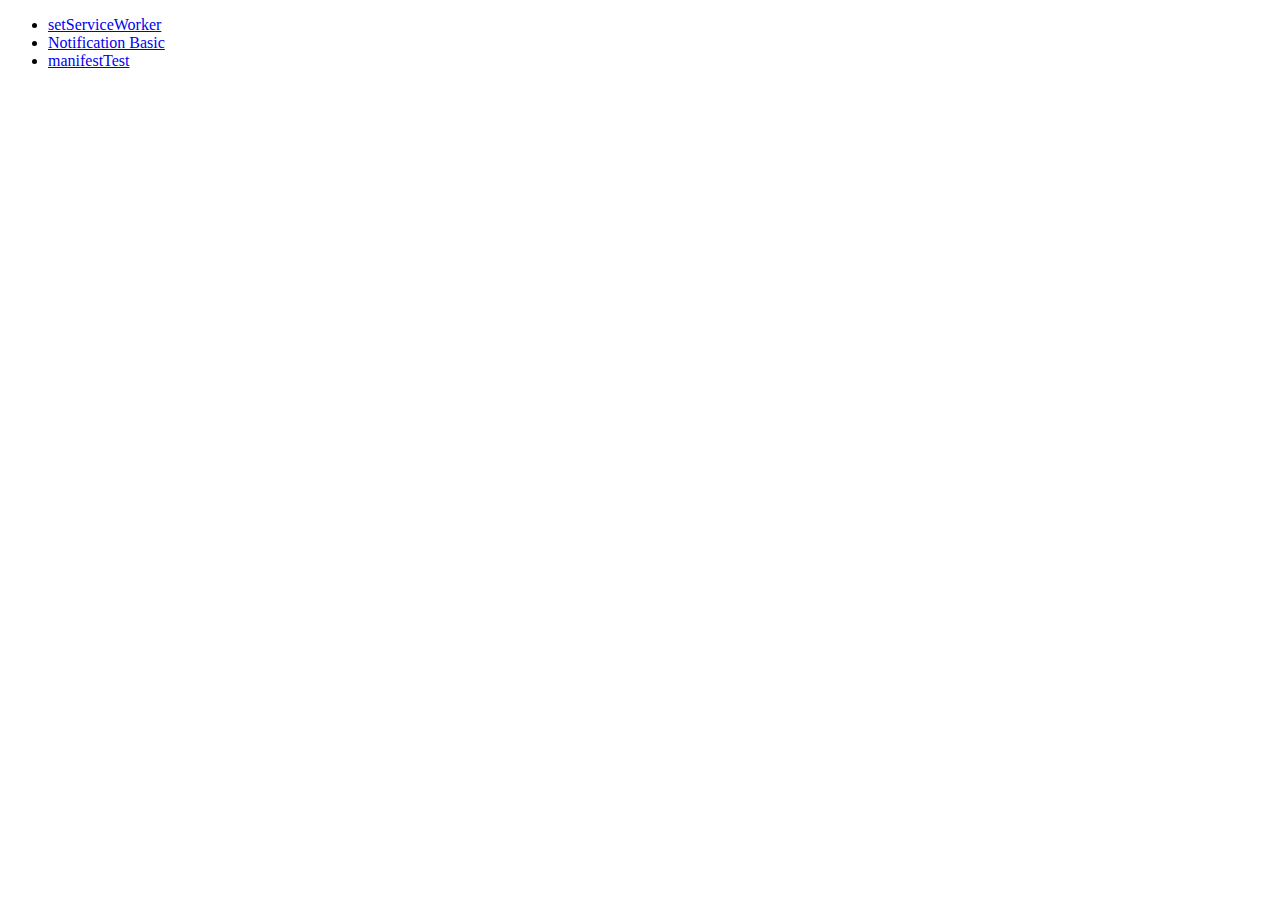
<file: study/index.html>
<!DOCTYPE html>
<html lang="en">
<head>
    <meta charset="UTF-8">
    <meta name="viewport" content="width=device-width, initial-scale=1">
    <title>psw study</title>
</head>
<body>
<ul>
    <li><a href="001_setServiceWorker/index.html">setServiceWorker</a> </li>
    <li><a href="002_Notification_basic/index.html">Notification Basic</a> </li>
    <li><a href="003_manifestTest/index.html">manifestTest</a> </li>
</ul>
</body>
</html>
</file>
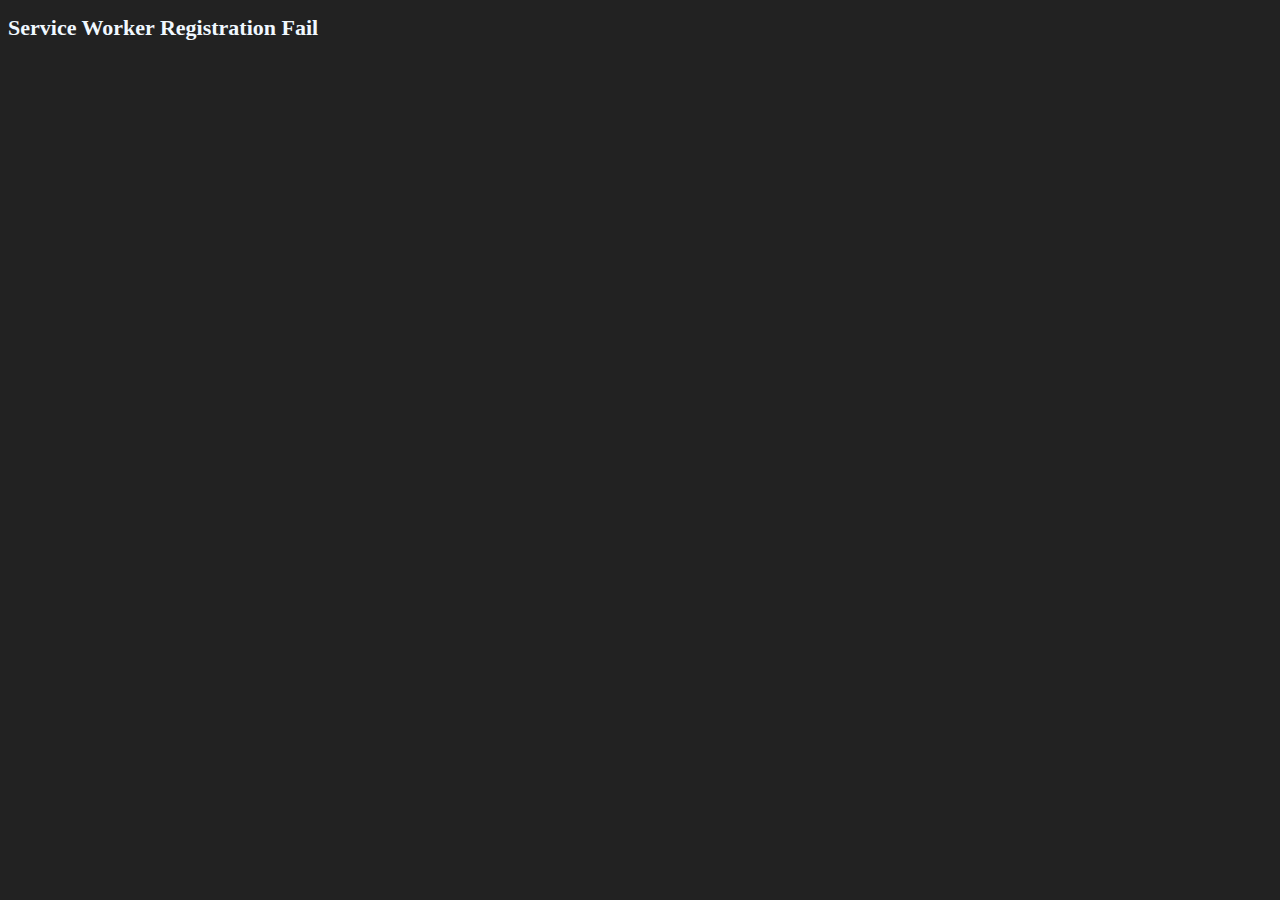
<file: study/001_setServiceWorker/index.html>
<!DOCTYPE html>
<html lang="en">
<head>
    <meta charset="UTF-8">
    <title>psw - setServiceWorker</title>
    <meta name="viewport" content="width=device-width, initial-scale=1">
    <link rel="stylesheet" href="../css.css">
    <script type="module" src="app.js"></script>
</head>
<body>
</body>
</html>
</file>
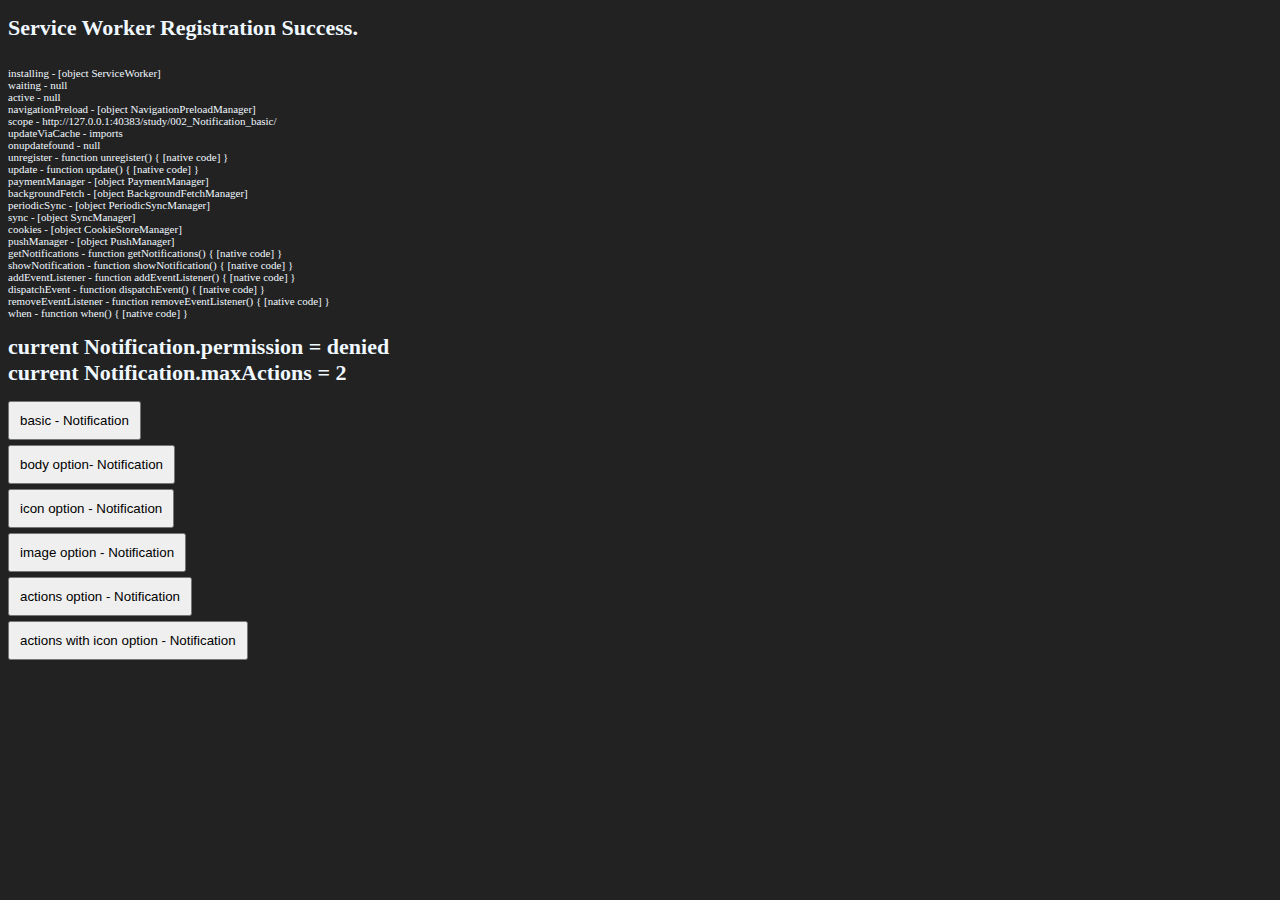
<file: study/002_Notification_basic/index.html>
<!DOCTYPE html>
<html lang="en">
<head>
    <meta charset="UTF-8">
    <title>psw - Notification</title>
    <meta name="viewport" content="width=device-width, initial-scale=1">
    <link rel="stylesheet" href="../css.css">
    <script type="module" src="app.js"></script>
</head>
<body>
</body>
</html>
</file>
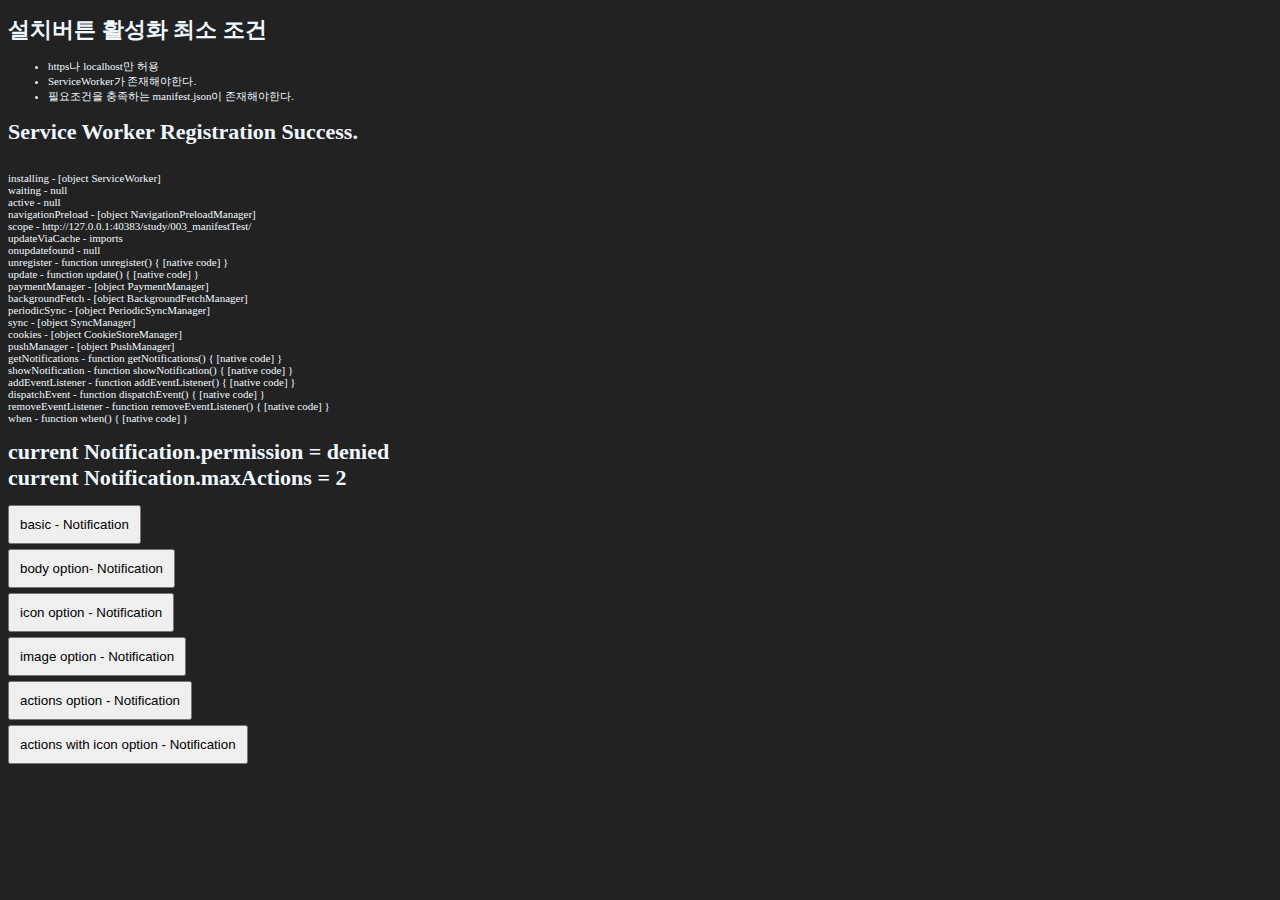
<file: study/003_manifestTest/index.html>
<!DOCTYPE html>
<html lang="en">
<head>
    <meta charset="UTF-8">
    <meta name="viewport" content="width=device-width, initial-scale=1">
    <title>psw - manifest</title>
    <link rel="manifest" href="./manifest.json">
    <link rel="stylesheet" href="../css.css">
    <script type="module" src="app.js"></script>
</head>
<body>

<h1>설치버튼 활성화 최소 조건</h1>
<ul>
    <li>https나 localhost만 허용</li>
    <li>ServiceWorker가 존재해야한다.</li>
    <li>필요조건을 충족하는 manifest.json이 존재해야한다.</li>
</ul>


</body>
</html>
</file>
<file: study/css.css>
html, body {
    background: #222;
    font-size: 11px;
    color: aliceblue;
}
</file>
